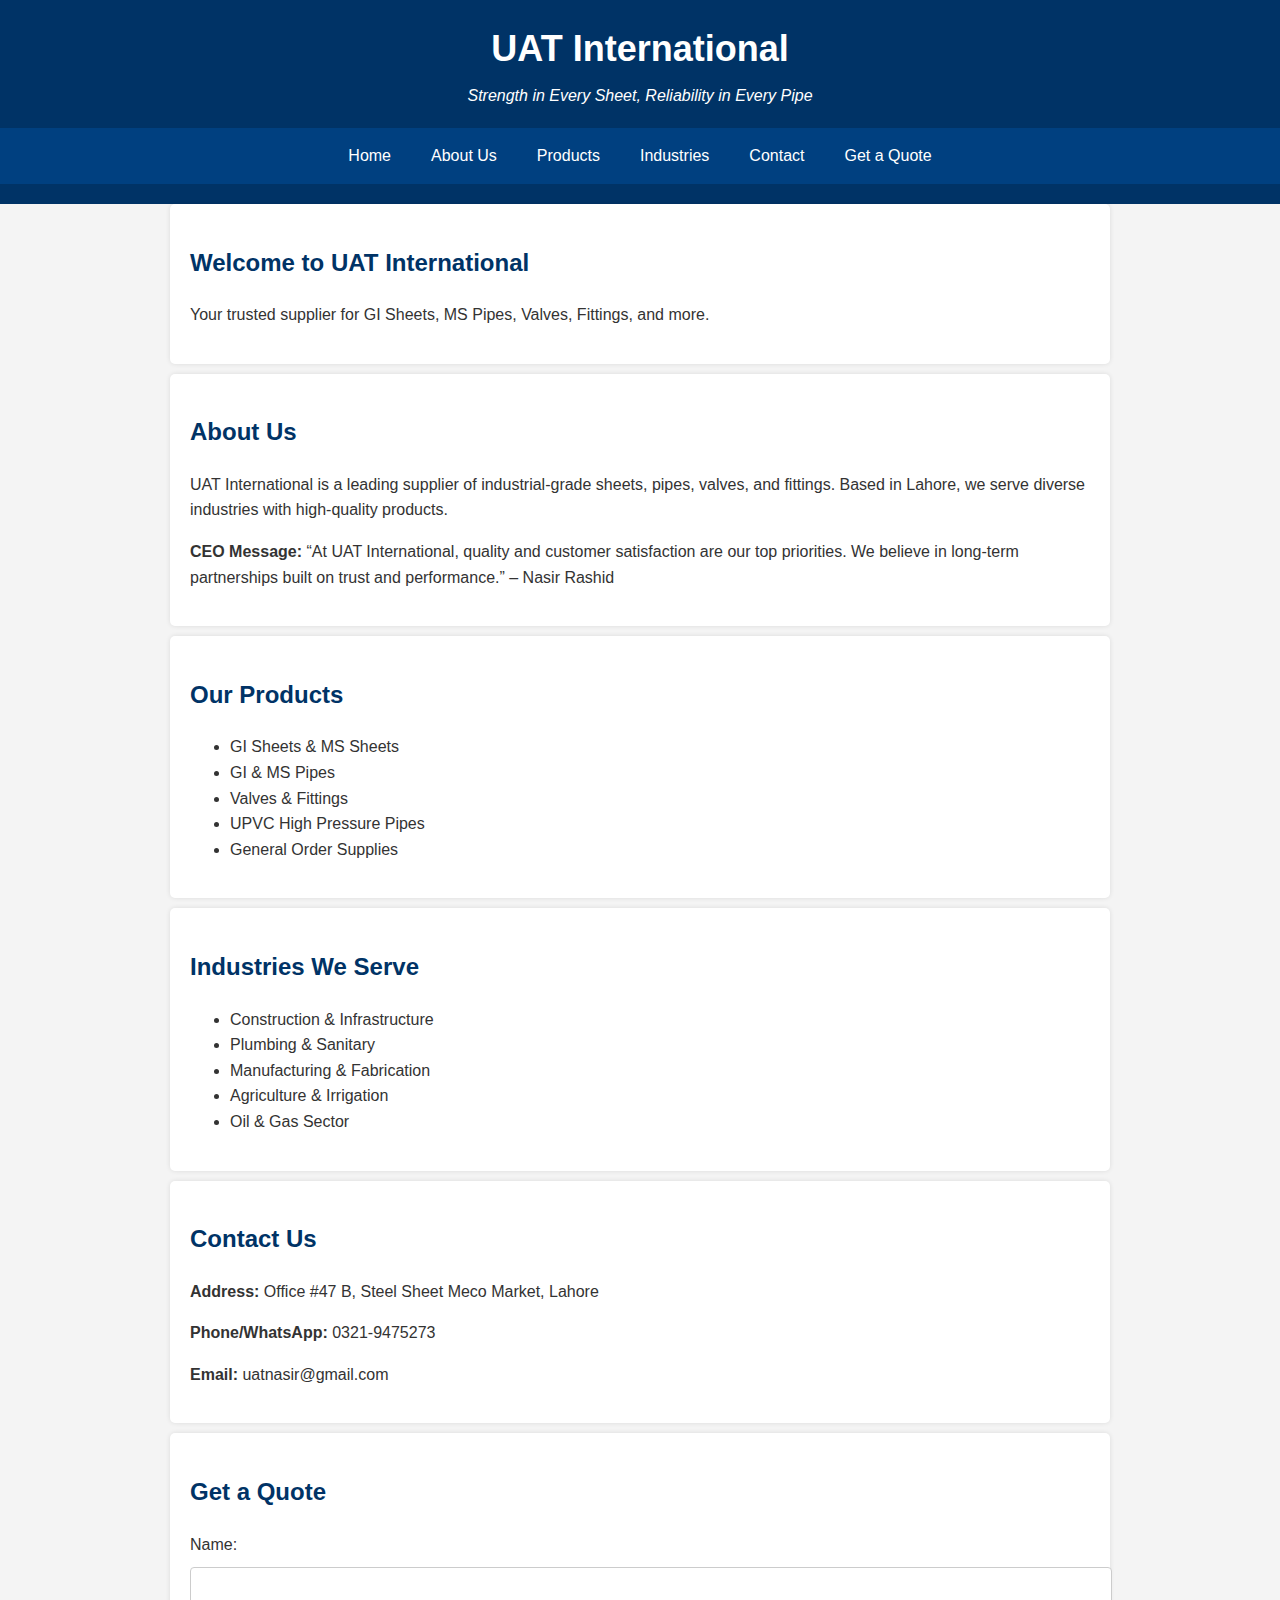
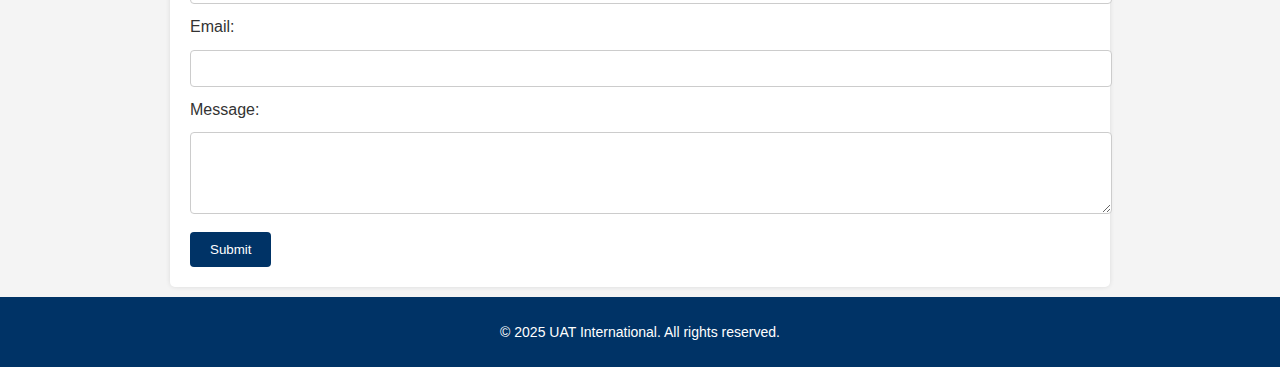
<file: index.html>
<!DOCTYPE html>
<html lang="en">
<head>
    <meta charset="UTF-8">
    <meta name="viewport" content="width=device-width, initial-scale=1.0">
    <title>UAT International</title>
    <link rel="stylesheet" href="style.css">
</head>
<body>
    <header>
        <h1>UAT International</h1>
        <p>Strength in Every Sheet, Reliability in Every Pipe</p>
        <nav>
            <ul>
                <li><a href="#home">Home</a></li>
                <li><a href="#about">About Us</a></li>
                <li><a href="#products">Products</a></li>
                <li><a href="#industries">Industries</a></li>
                <li><a href="#contact">Contact</a></li>
                <li><a href="#quote">Get a Quote</a></li>
            </ul>
        </nav>
    </header>

    <section id="home">
        <h2>Welcome to UAT International</h2>
        <p>Your trusted supplier for GI Sheets, MS Pipes, Valves, Fittings, and more.</p>
    </section>

    <section id="about">
        <h2>About Us</h2>
        <p>UAT International is a leading supplier of industrial-grade sheets, pipes, valves, and fittings. Based in Lahore, we serve diverse industries with high-quality products.</p>
        <p><strong>CEO Message:</strong> “At UAT International, quality and customer satisfaction are our top priorities. We believe in long-term partnerships built on trust and performance.” – Nasir Rashid</p>
    </section>

    <section id="products">
        <h2>Our Products</h2>
        <ul>
            <li>GI Sheets & MS Sheets</li>
            <li>GI & MS Pipes</li>
            <li>Valves & Fittings</li>
            <li>UPVC High Pressure Pipes</li>
            <li>General Order Supplies</li>
        </ul>
    </section>

    <section id="industries">
        <h2>Industries We Serve</h2>
        <ul>
            <li>Construction & Infrastructure</li>
            <li>Plumbing & Sanitary</li>
            <li>Manufacturing & Fabrication</li>
            <li>Agriculture & Irrigation</li>
            <li>Oil & Gas Sector</li>
        </ul>
    </section>

    <section id="contact">
        <h2>Contact Us</h2>
        <p><strong>Address:</strong> Office #47 B, Steel Sheet Meco Market, Lahore</p>
        <p><strong>Phone/WhatsApp:</strong> 0321-9475273</p>
        <p><strong>Email:</strong> uatnasir@gmail.com</p>
    </section>

    <section id="quote">
        <h2>Get a Quote</h2>
        <form>
            <label for="name">Name:</label><br>
            <input type="text" id="name" name="name"><br>
            <label for="email">Email:</label><br>
            <input type="email" id="email" name="email"><br>
            <label for="message">Message:</label><br>
            <textarea id="message" name="message" rows="4"></textarea><br>
            <input type="submit" value="Submit">
        </form>
    </section>

    <footer>
        <p>&copy; 2025 UAT International. All rights reserved.</p>
    </footer>
</body>
</html>
</file>
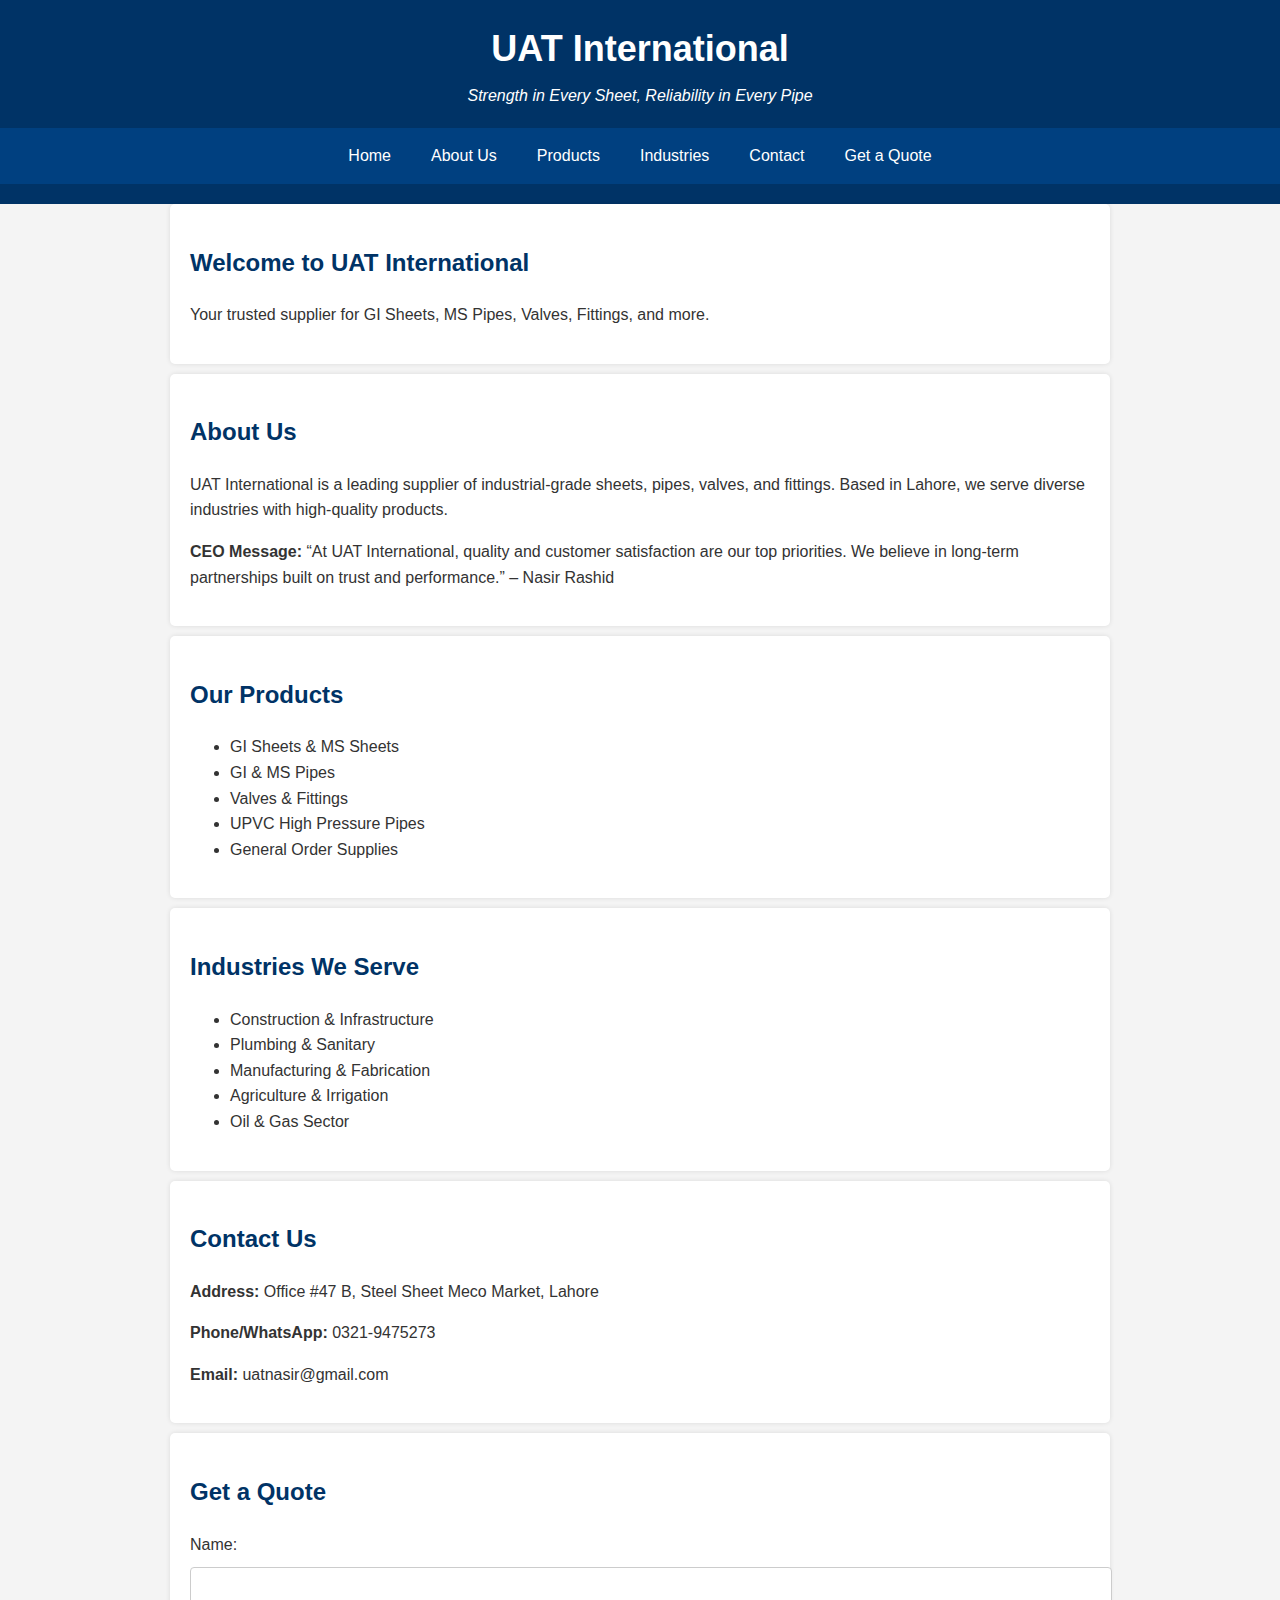
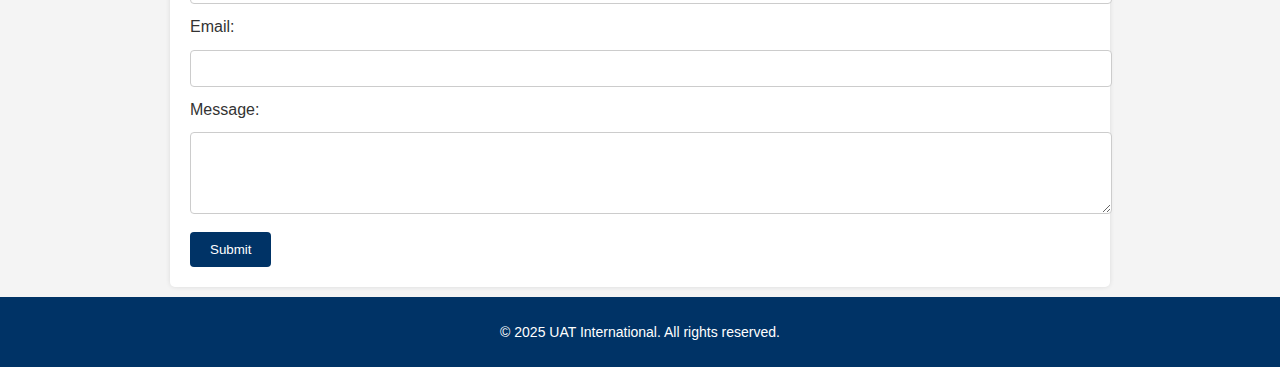
<file: index[1].html>
<!DOCTYPE html>
<html lang="en">
<head>
    <meta charset="UTF-8">
    <meta name="viewport" content="width=device-width, initial-scale=1.0">
    <title>UAT International</title>
    <link rel="stylesheet" href="style.css">
</head>
<body>
    <header>
        <h1>UAT International</h1>
        <p>Strength in Every Sheet, Reliability in Every Pipe</p>
        <nav>
            <ul>
                <li><a href="#home">Home</a></li>
                <li><a href="#about">About Us</a></li>
                <li><a href="#products">Products</a></li>
                <li><a href="#industries">Industries</a></li>
                <li><a href="#contact">Contact</a></li>
                <li><a href="#quote">Get a Quote</a></li>
            </ul>
        </nav>
    </header>

    <section id="home">
        <h2>Welcome to UAT International</h2>
        <p>Your trusted supplier for GI Sheets, MS Pipes, Valves, Fittings, and more.</p>
    </section>

    <section id="about">
        <h2>About Us</h2>
        <p>UAT International is a leading supplier of industrial-grade sheets, pipes, valves, and fittings. Based in Lahore, we serve diverse industries with high-quality products.</p>
        <p><strong>CEO Message:</strong> “At UAT International, quality and customer satisfaction are our top priorities. We believe in long-term partnerships built on trust and performance.” – Nasir Rashid</p>
    </section>

    <section id="products">
        <h2>Our Products</h2>
        <ul>
            <li>GI Sheets & MS Sheets</li>
            <li>GI & MS Pipes</li>
            <li>Valves & Fittings</li>
            <li>UPVC High Pressure Pipes</li>
            <li>General Order Supplies</li>
        </ul>
    </section>

    <section id="industries">
        <h2>Industries We Serve</h2>
        <ul>
            <li>Construction & Infrastructure</li>
            <li>Plumbing & Sanitary</li>
            <li>Manufacturing & Fabrication</li>
            <li>Agriculture & Irrigation</li>
            <li>Oil & Gas Sector</li>
        </ul>
    </section>

    <section id="contact">
        <h2>Contact Us</h2>
        <p><strong>Address:</strong> Office #47 B, Steel Sheet Meco Market, Lahore</p>
        <p><strong>Phone/WhatsApp:</strong> 0321-9475273</p>
        <p><strong>Email:</strong> uatnasir@gmail.com</p>
    </section>

    <section id="quote">
        <h2>Get a Quote</h2>
        <form>
            <label for="name">Name:</label><br>
            <input type="text" id="name" name="name"><br>
            <label for="email">Email:</label><br>
            <input type="email" id="email" name="email"><br>
            <label for="message">Message:</label><br>
            <textarea id="message" name="message" rows="4"></textarea><br>
            <input type="submit" value="Submit">
        </form>
    </section>

    <footer>
        <p>&copy; 2025 UAT International. All rights reserved.</p>
    </footer>
</body>
</html>
</file>
<file: style.css>
/* Reset and base styles */
body {
    font-family: Arial, sans-serif;
    margin: 0;
    padding: 0;
    line-height: 1.6;
    background: #f4f4f4;
    color: #333;
}

/* Header */
header {
    background: #003366;
    color: #fff;
    padding: 20px 0;
    text-align: center;
}

header h1 {
    margin: 0;
    font-size: 36px;
}

header p {
    margin: 5px 0 20px;
    font-style: italic;
}

/* Navigation Menu */
nav ul {
    list-style: none;
    padding: 0;
    background: #004080;
    display: flex;
    justify-content: center;
    margin: 0;
}

nav ul li {
    margin: 0;
}

nav ul li a {
    display: block;
    padding: 15px 20px;
    color: #fff;
    text-decoration: none;
}

nav ul li a:hover {
    background: #0059b3;
}

/* Section layout */
section {
    padding: 20px;
    margin: 0 auto;
    max-width: 900px;
    background: #fff;
    margin-bottom: 10px;
    border-radius: 5px;
    box-shadow: 0 0 5px rgba(0, 0, 0, 0.1);
}

section h2 {
    color: #003366;
}

/* Form styling */
form input[type="text"],
form input[type="email"],
form textarea {
    width: 100%;
    padding: 10px;
    margin: 10px 0;
    border: 1px solid #ccc;
    border-radius: 4px;
}

form input[type="submit"] {
    background: #003366;
    color: #fff;
    border: none;
    padding: 10px 20px;
    cursor: pointer;
    border-radius: 4px;
}

form input[type="submit"]:hover {
    background: #0059b3;
}

/* Footer */
footer {
    text-align: center;
    padding: 10px;
    background: #003366;
    color: #fff;
    font-size: 14px;
}
</file>
